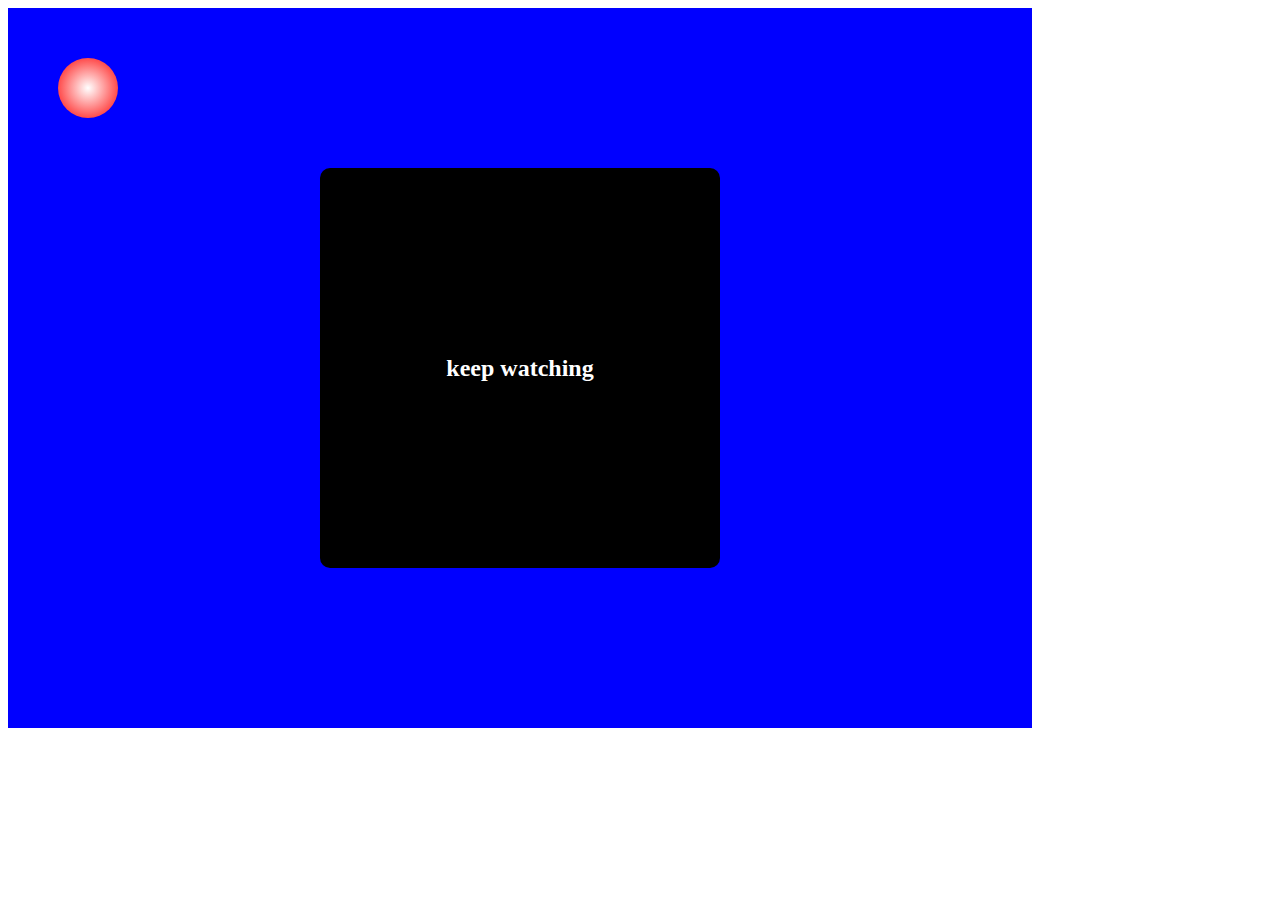
<file: index.html>
<!DOCTYPE html>
<html lang="en">
  <head>
    <meta charset="UTF-8" />
    <meta name="viewport" content="width=device-width, initial-scale=1.0" />
    <link rel="stylesheet" href="style.css" />
    <title>Aimmation basic</title>
  </head>
  <body>
    <div class="container">
      <div class="parent">
        <h2>keep watching</h2>
      </div>
      <div class="ball"></div>
    </div>
  </body>
</html>
</file>
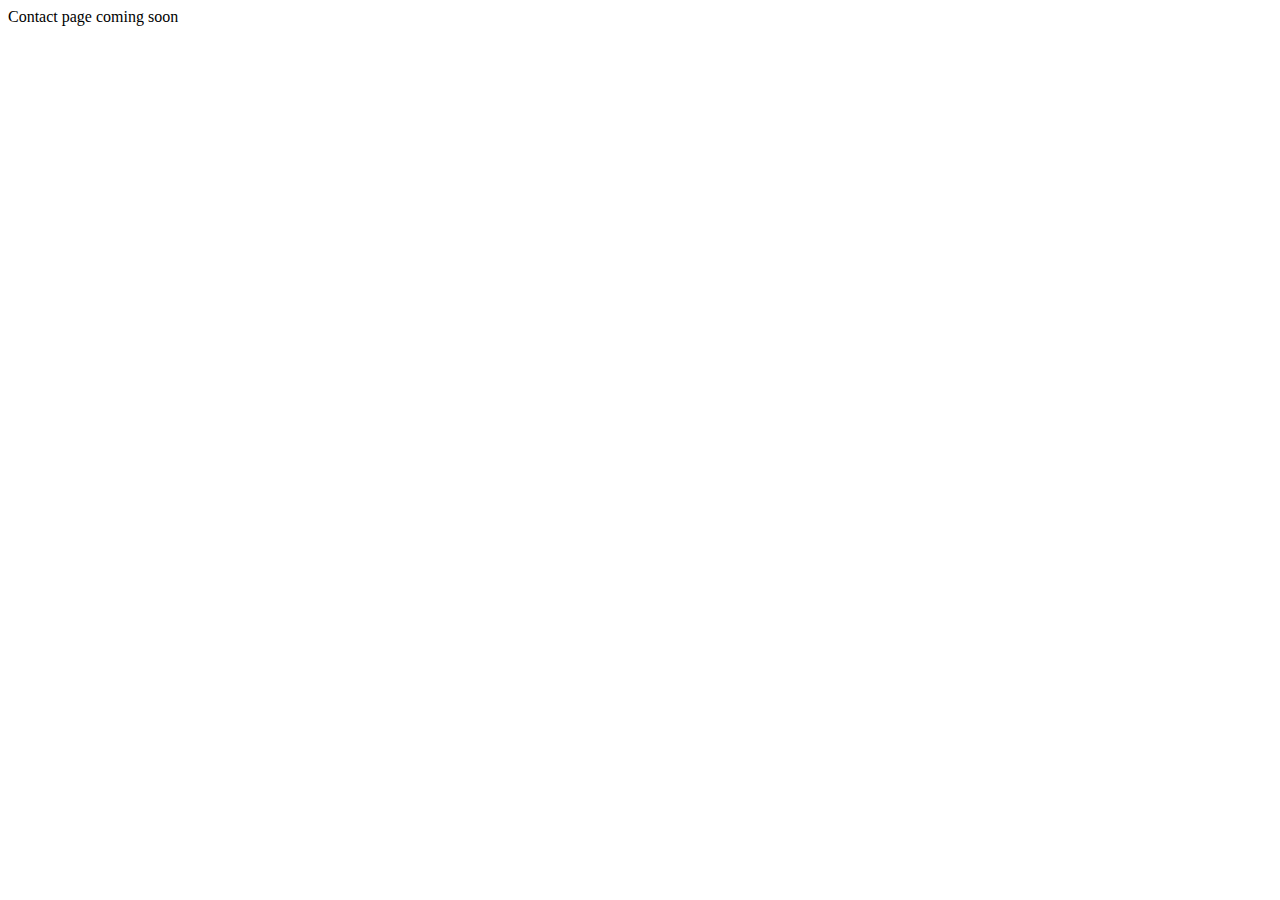
<file: html basic/contact.html>
<!DOCTYPE html>
<html lang="en">
  <head>
    <meta charset="UTF-8" />
    <meta name="viewport" content="width=device-width, initial-scale=1.0" />
    <title>Document</title>
  </head>
  <body>
    Contact page coming soon
  </body>
</html>
</file>
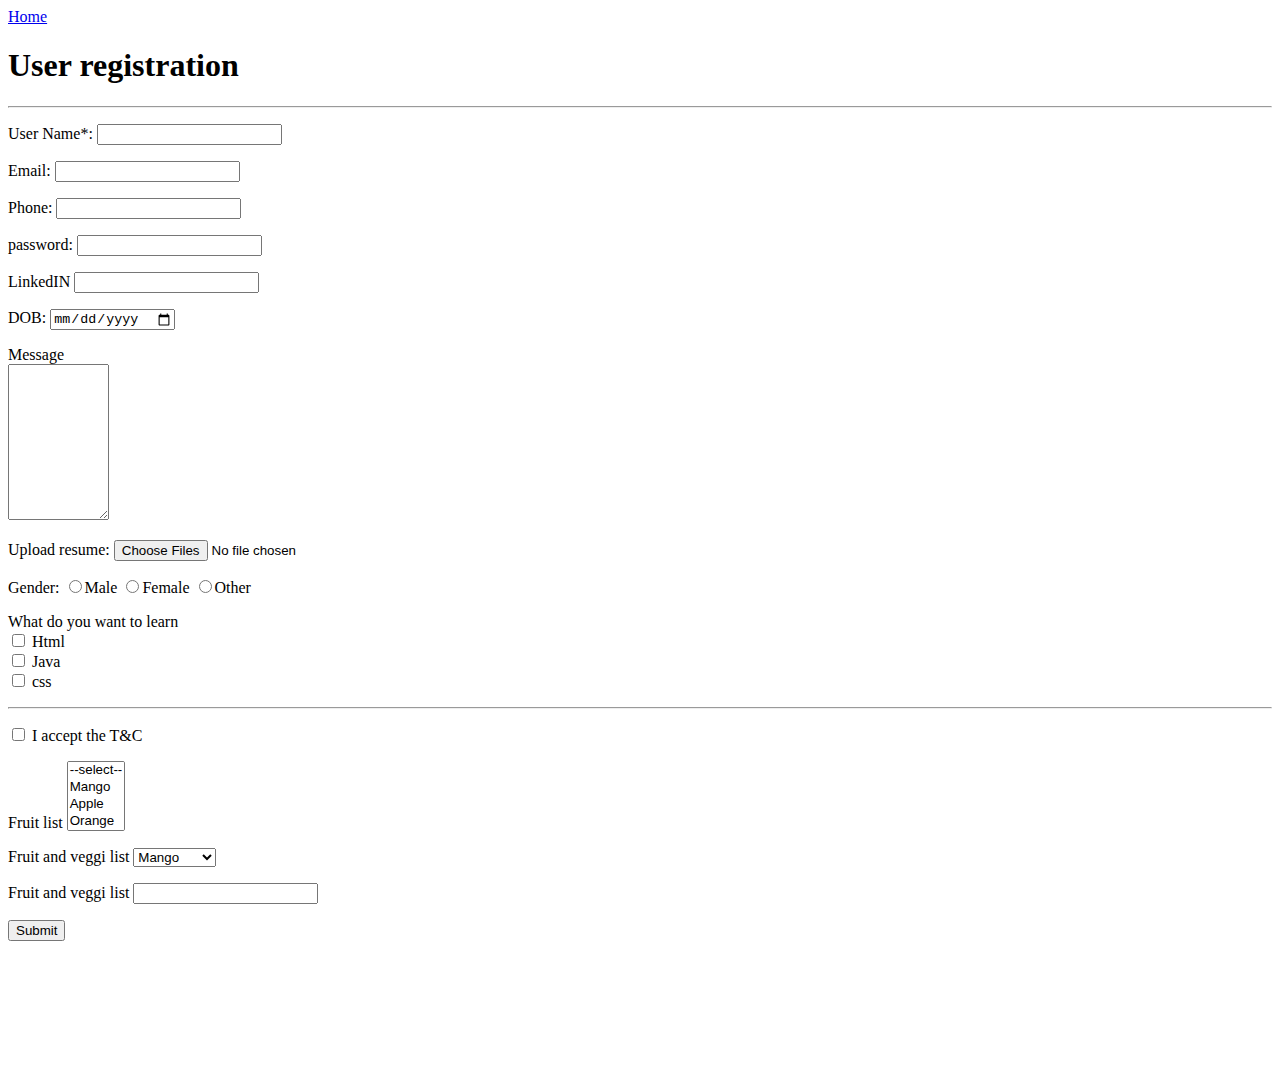
<file: html basic/form.html>
<!DOCTYPE html>
<html lang="en">
  <head>
    <meta charset="UTF-8" />
    <meta http-equiv="X-UA-Compatible" content="IE=edge" />
    <meta name="viewport" content="width=device-width, initial-scale=1.0" />
    <title>user registration</title>
  </head>
    <a href="/">Home</a>
    <h1> User registration</h1>
    <hr/>   
    <form action="" method="" enctype="">
                <p>
            <label>User Name*:</label>
            <input name="Username" type="text" required/>
                </p>
                <p>
            <label>Email:</label>
            <input type="email" required name="email"/>
                </p>

                <p>
            <label>Phone:</label>
            <input type="number" required name="phone"/>
                </p>
                <p> 
            <label>password:</label>
            <input type="password" required name="password"/>
                </p>
                <p>
            <label> LinkedIN</label>
            <input type="url"/>
                </p>
                <p>
            <label>DOB:</label>
            <input type="date"/>
                </p>
                <p>
                    <label >Message</label><br/>
                    <textarea name="" id="" cols="10" rows="10"></textarea>
                </p>
                
                <!-- file send -->
            <label>Upload resume:</label>
            <input type="file" multiple/> 
            <!-- radio button  -->
            <p>
            <label for="">Gender:</label>
            <input name="Gender" type="radio"/><label>Male</label>
            <input name="Gender" type="radio"/><label>Female</label>
            <input name="Gender" type="radio"/><label>Other</label>

            </p>
            <!-- check box -->
            <p>

                <label for="">What do you want to learn</label>
                <br/>
                <input type="checkbox"/> <label for="">Html</label><br/>
                <input type="checkbox"/> <label for="">Java</label><br/>
                <input type="checkbox"/> <label for="">css</label><br/>
            </p>
            <hr />
            <p> 

            </p>
                <input type="checkbox" name="" id="">
                <label for="">I accept the T&C</label>
                <!-- drop down selcet -->
                <p>
                    <label for="">Fruit list</label>
                    <select name="" id="" multiple>
                        <option>--select--</option>
                        <option>Mango</option>
                        <option>Apple</option>
                        <option>Orange</option>
                        <option>Banana</option>
                    </select>
                </p>
                <p>
                    <label for="">Fruit and veggi list</label> 
                    <select name="" id="">
                        <optgroup label="Fruits">
                        <option value="">Mango</option>
                        <option value="">Apple</option>
                        <option value="">Orange</option>
                        <option value="">Banana</option>
                        </optgroup>
                        <optgroup label="veggi">
                            <option value="">Mango</option>
                            <option value="">Apple</option>
                            <option value="">tomato</option>
                            <option value="">potato</option>
                            </optgroup>
                            </select>

                </p>
                <!-- data list -->
                <p> 
                    <label for="">Fruit and veggi list</label> 
                    <input type="text" list="linked" id="">
                    <datalist id="linked">
                        <option value="Mango">Mango</option>
                        <option value="Apple">Apple</option>
                        <option value="Orange">Orange</option>
                        <option value="Banana">Banana</option>
                        <option value="Mango">Mango</option>
                        <option value="Apple">Apple</option>
                        <option value="to">tomato</option>
                        <option value="POPO">potato</option>
                        
                    </datalist>
                </p>


             <p>
        <button>Submit</button>
                 </p>
                 <br />
                 <br />
                 <br />
                 <br />
                 <br />
                 <br />
    </form>       
  </body>
</html>
</file>
<file: style.css>
.container {
  background: blue;
  width: 80vw;
  height: 80vh;
  margine: auto;
  display: flex;
  justify-content: center;
  align-items: center;
  position: relative;
}
.parent {
  background: black;
  color: white;
  width: 400px;
  height: 400px;
  border-radius: 10px;
  animation: spin 2s infinite linear reverse;
  display: flex;
  justify-content: center;
  align-items: center;
}
h2 {
  animation: spin 1s infinite linear;
}
.ball {
  width: 60px;
  height: 60px;
  background: radial-gradient(white, red);
  border-radius: 50%;
  position: absolute;
  left: 50px;
  top: 50px;
  animation: circle linear 10s infinite;
}
@keyframes circle {
  0% {
    left: 50px;
    top: 50px;
  }
  25% {
    left: 70vw;
    top: 50px;
  }
  50% {
    left: 70vw;
    top: 70vh;
  }
  75% {
    left: 50px;
    top: 70vh;
  }
  100% {
    left: 50px;
    top: 20px;
  }
}
@keyframes spin {
  0% {
    transform: rotate(0deg);
  }
  100% {
    transform: rotate(360deg);
  }
}
</file>
